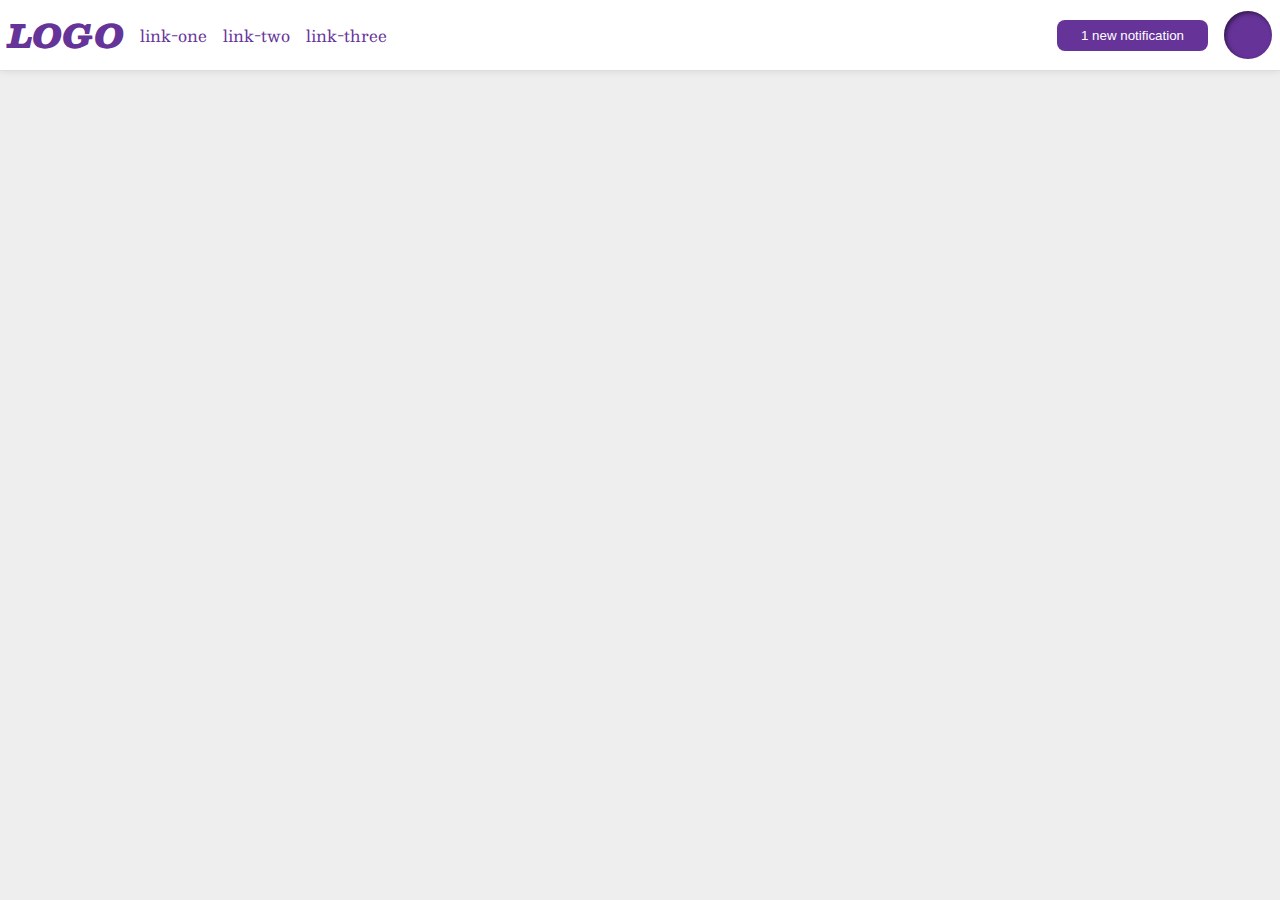
<file: flex/03-flex-header-2/index.html>
<!DOCTYPE html>
<html lang="en">
  <head>
    <meta charset="UTF-8" />
    <meta http-equiv="X-UA-Compatible" content="IE=edge" />
    <meta name="viewport" content="width=device-width, initial-scale=1.0" />
    <title>Flex Header 2</title>
    <link rel="stylesheet" href="style.css" />
  </head>
  <body>
    <div class="header">
      <div class="container-1">
        <div class="logo">LOGO</div>
        <div>
          <ul class="links">
            <li><a href="google.com">link-one</a></li>
            <li><a href="google.com">link-two</a></li>
            <li><a href="google.com">link-three</a></li>
          </ul>
        </div>
      </div>
      <div class="container-2">
        <button class="notifications">1 new notification</button>
        <div class="profile-image"></div>
      </div>
    </div>
  </body>
</html>
</file>
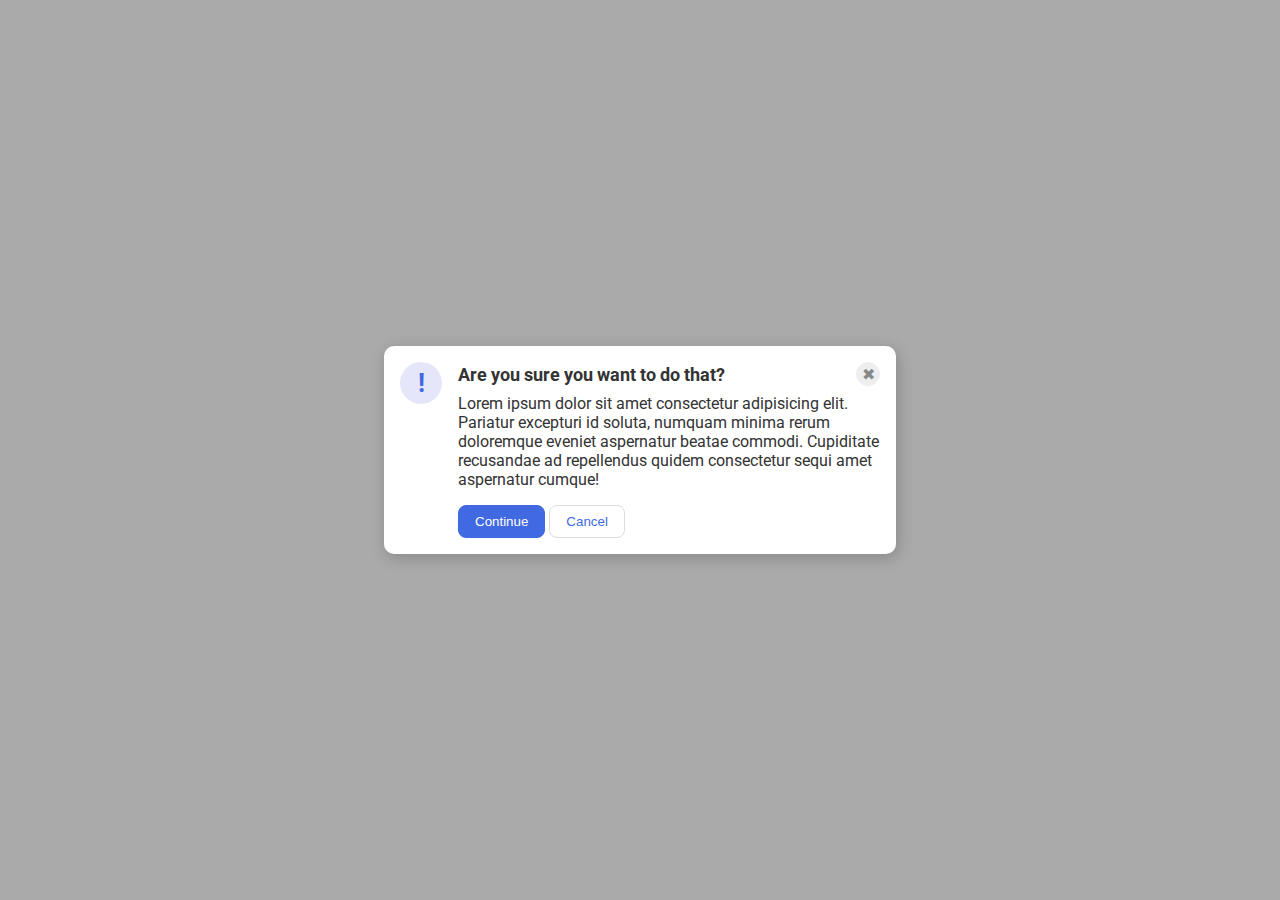
<file: flex/05-flex-modal/index.html>
<!DOCTYPE html>
<html lang="en">
  <head>
    <meta charset="UTF-8" />
    <meta http-equiv="X-UA-Compatible" content="IE=edge" />
    <meta name="viewport" content="width=device-width, initial-scale=1.0" />
    <link rel="stylesheet" href="style.css" />
    <title>Modal</title>
  </head>
  <body>
    <div class="modal">
      <div class="icon">!</div>

      <div class="container">
        <div class="header">
          Are you sure you want to do that?
          <button class="close-button">✖</button>
        </div>

        <div class="text">
          Lorem ipsum dolor sit amet consectetur adipisicing elit. Pariatur
          excepturi id soluta, numquam minima rerum doloremque eveniet
          aspernatur beatae commodi. Cupiditate recusandae ad repellendus quidem
          consectetur sequi amet aspernatur cumque!
        </div>
        <button class="continue">Continue</button>
        <button class="cancel">Cancel</button>
      </div>
    </div>
  </body>
</html>
</file>
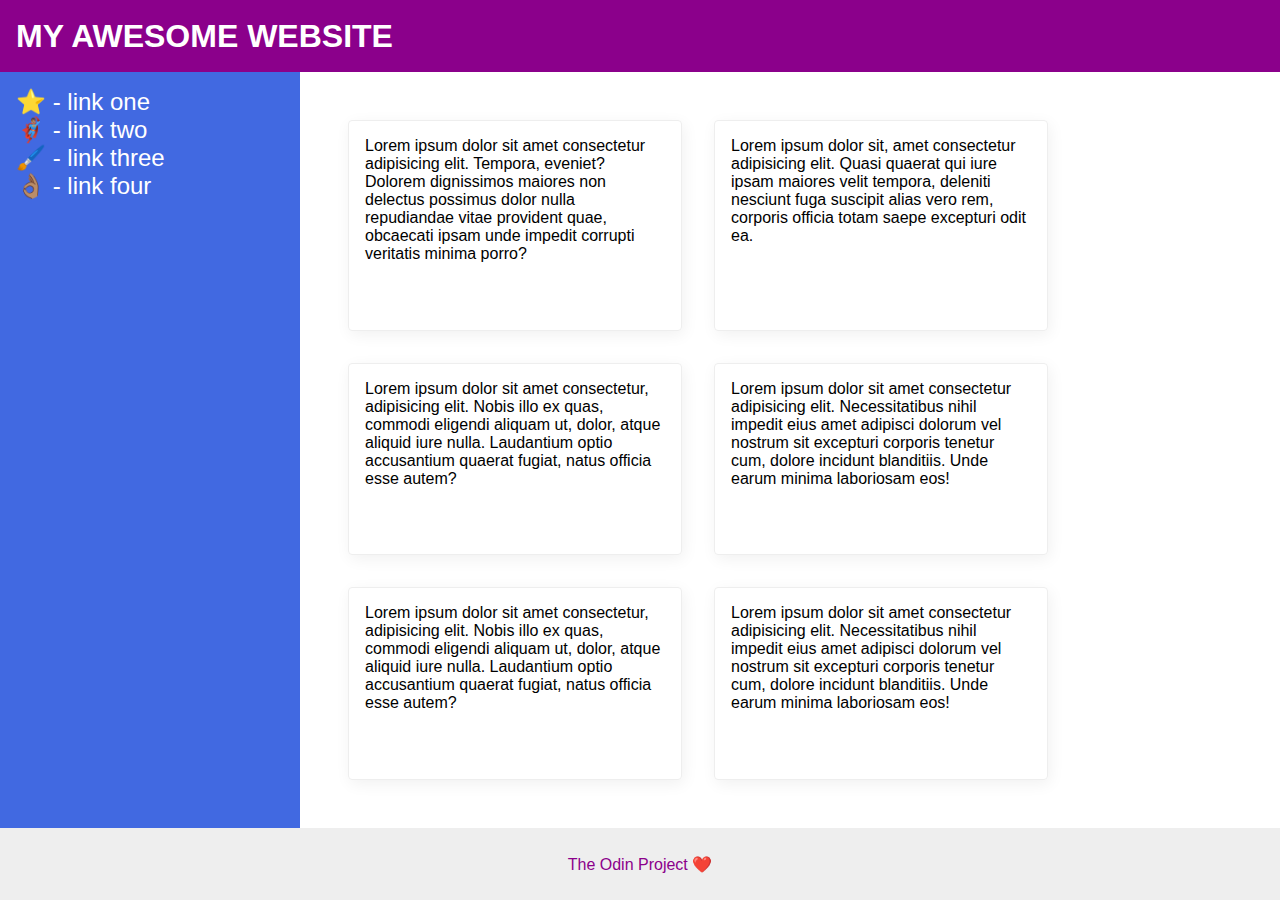
<file: flex/07-flex-layout-2/index.html>
<!DOCTYPE html>
<html lang="en">
  <head>
    <meta charset="UTF-8" />
    <meta http-equiv="X-UA-Compatible" content="IE=edge" />
    <meta name="viewport" content="width=device-width, initial-scale=1.0" />
    <title>The Holy Grail</title>
    <link rel="stylesheet" href="style.css" />
  </head>
  <body>
    <div class="header">MY AWESOME WEBSITE</div>
    <div class="main">
      <div class="sidebar">
        <ul>
          <li><a href="#">⭐ - link one</a></li>
          <li><a href="#">🦸🏽‍♂️ - link two</a></li>
          <li><a href="#">🖌️ - link three</a></li>
          <li><a href="#">👌🏽 - link four</a></li>
        </ul>
      </div>
      <div class="container">
        <div class="card">
          Lorem ipsum dolor sit amet consectetur adipisicing elit. Tempora,
          eveniet? Dolorem dignissimos maiores non delectus possimus dolor nulla
          repudiandae vitae provident quae, obcaecati ipsam unde impedit
          corrupti veritatis minima porro?
        </div>
        <div class="card">
          Lorem ipsum dolor sit, amet consectetur adipisicing elit. Quasi
          quaerat qui iure ipsam maiores velit tempora, deleniti nesciunt fuga
          suscipit alias vero rem, corporis officia totam saepe excepturi odit
          ea.
        </div>
        <div class="card">
          Lorem ipsum dolor sit amet consectetur, adipisicing elit. Nobis illo
          ex quas, commodi eligendi aliquam ut, dolor, atque aliquid iure nulla.
          Laudantium optio accusantium quaerat fugiat, natus officia esse autem?
        </div>
        <div class="card">
          Lorem ipsum dolor sit amet consectetur adipisicing elit.
          Necessitatibus nihil impedit eius amet adipisci dolorum vel nostrum
          sit excepturi corporis tenetur cum, dolore incidunt blanditiis. Unde
          earum minima laboriosam eos!
        </div>
        <div class="card">
          Lorem ipsum dolor sit amet consectetur, adipisicing elit. Nobis illo
          ex quas, commodi eligendi aliquam ut, dolor, atque aliquid iure nulla.
          Laudantium optio accusantium quaerat fugiat, natus officia esse autem?
        </div>
        <div class="card">
          Lorem ipsum dolor sit amet consectetur adipisicing elit.
          Necessitatibus nihil impedit eius amet adipisci dolorum vel nostrum
          sit excepturi corporis tenetur cum, dolore incidunt blanditiis. Unde
          earum minima laboriosam eos!
        </div>
      </div>
    </div>
    <div class="footer">The Odin Project ❤️</div>
  </body>
</html>
</file>
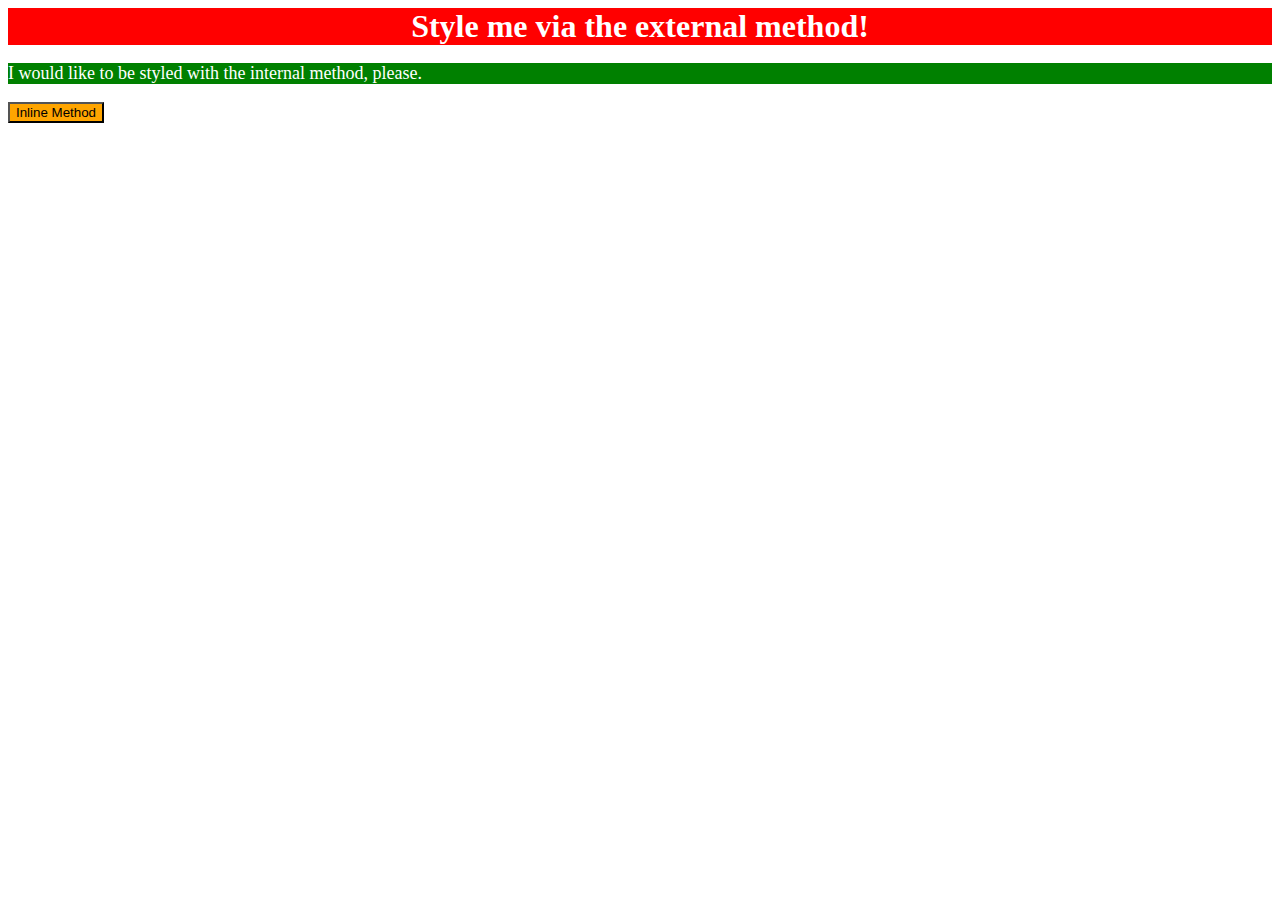
<file: foundations/01-css-methods/index.html>
<!DOCTYPE html>
<html lang="en">
  <head>
    <link rel="stylesheet" href="styles.css" />
    <meta charset="UTF-8" />
    <meta http-equiv="X-UA-Compatible" content="IE=edge" />
    <meta name="viewport" content="width=device-width, initial-scale=1.0" />
    <title>Methods for Adding CSS</title>
  </head>
  <style>
    p {
      background-color: green;
      font-size: 18px;
      color: white;
    }
  </style>
  <body>
    <div>Style me via the external method!</div>
    <p>I would like to be styled with the internal method, please.</p>
    <button style="background-color: orange; font: size 18px">
      Inline Method
    </button>
  </body>
</html>
</file>
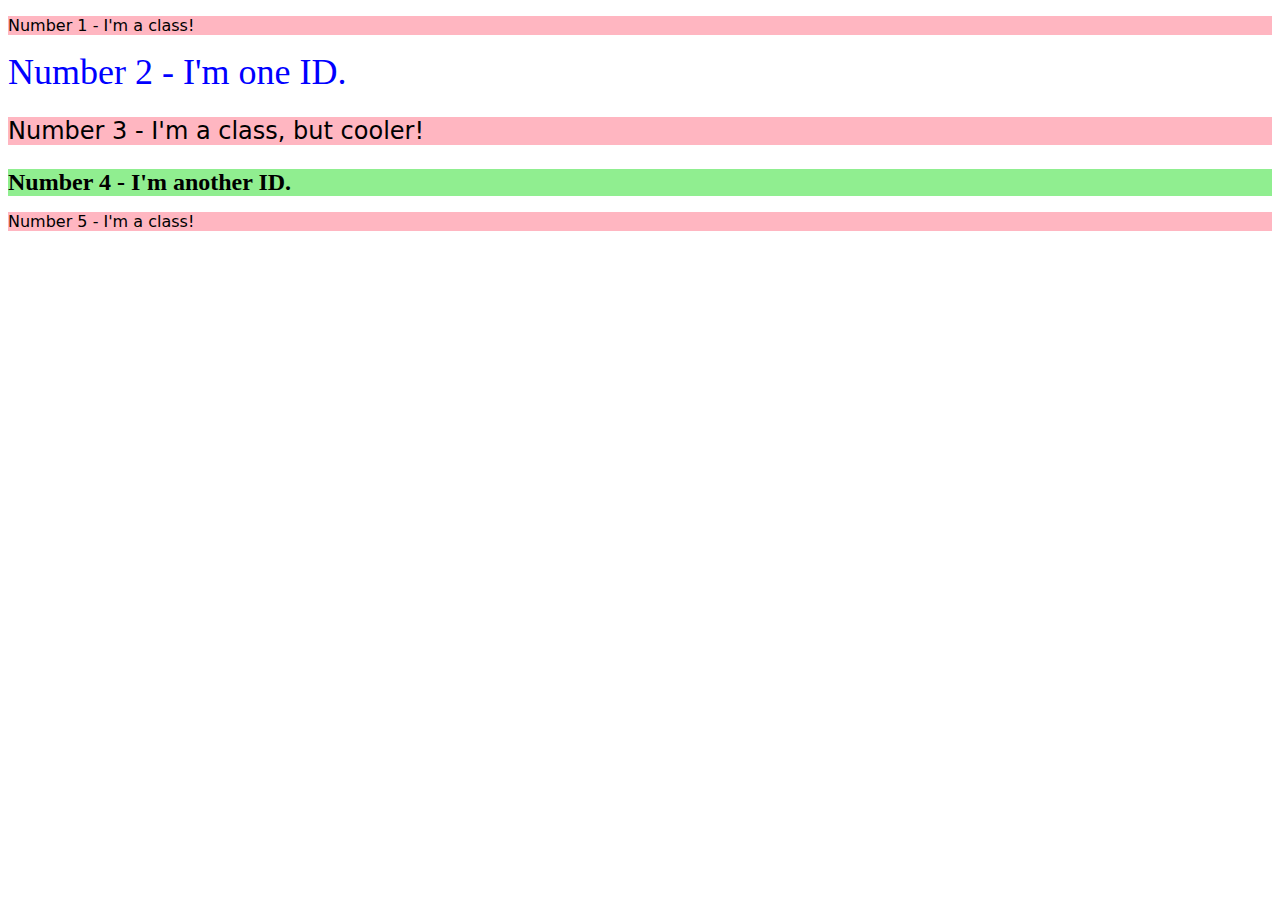
<file: foundations/02-class-id-selectors/index.html>
<!DOCTYPE html>
<html lang="en">
  <head>
    <meta charset="UTF-8" />
    <meta http-equiv="X-UA-Compatible" content="IE=edge" />
    <meta name="viewport" content="width=device-width, initial-scale=1.0" />
    <title>Class and ID Selectors</title>
    <link rel="stylesheet" href="style.css" />
  </head>
  <body>
    <p class="odd">Number 1 - I'm a class!</p>
    <div id="no-2">Number 2 - I'm one ID.</div>
    <p class="odd third">Number 3 - I'm a class, but cooler!</p>
    <div id="no-4">Number 4 - I'm another ID.</div>
    <p class="odd">Number 5 - I'm a class!</p>
  </body>
</html>
</file>
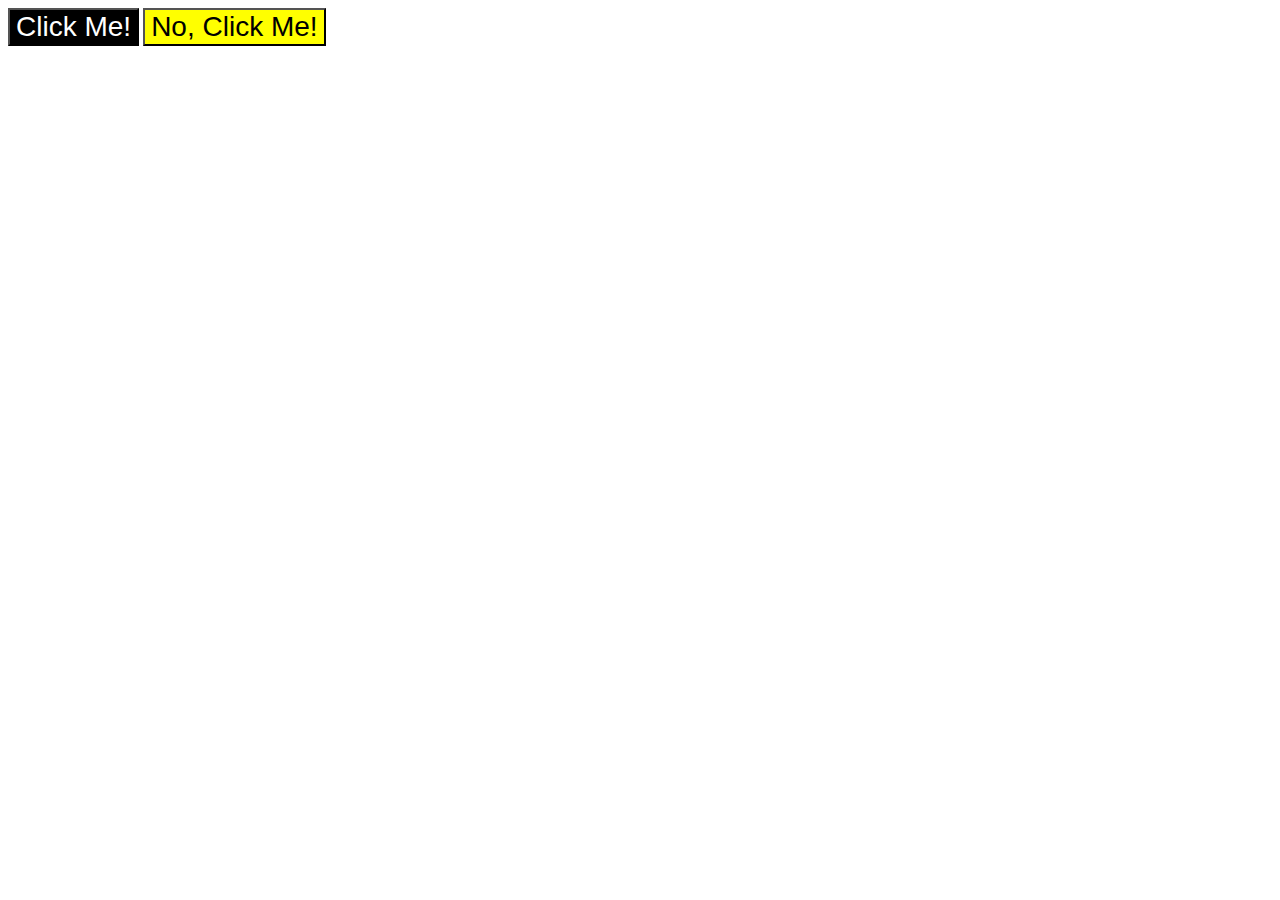
<file: foundations/03-grouping-selectors/index.html>
<!DOCTYPE html>
<html lang="en">
  <head>
    <meta charset="UTF-8" />
    <meta http-equiv="X-UA-Compatible" content="IE=edge" />
    <meta name="viewport" content="width=device-width, initial-scale=1.0" />
    <title>Grouping Selectors</title>
    <link rel="stylesheet" href="style.css" />
  </head>
  <body>
    <button class="blck">Click Me!</button>
    <button class="yel">No, Click Me!</button>
  </body>
</html>
</file>
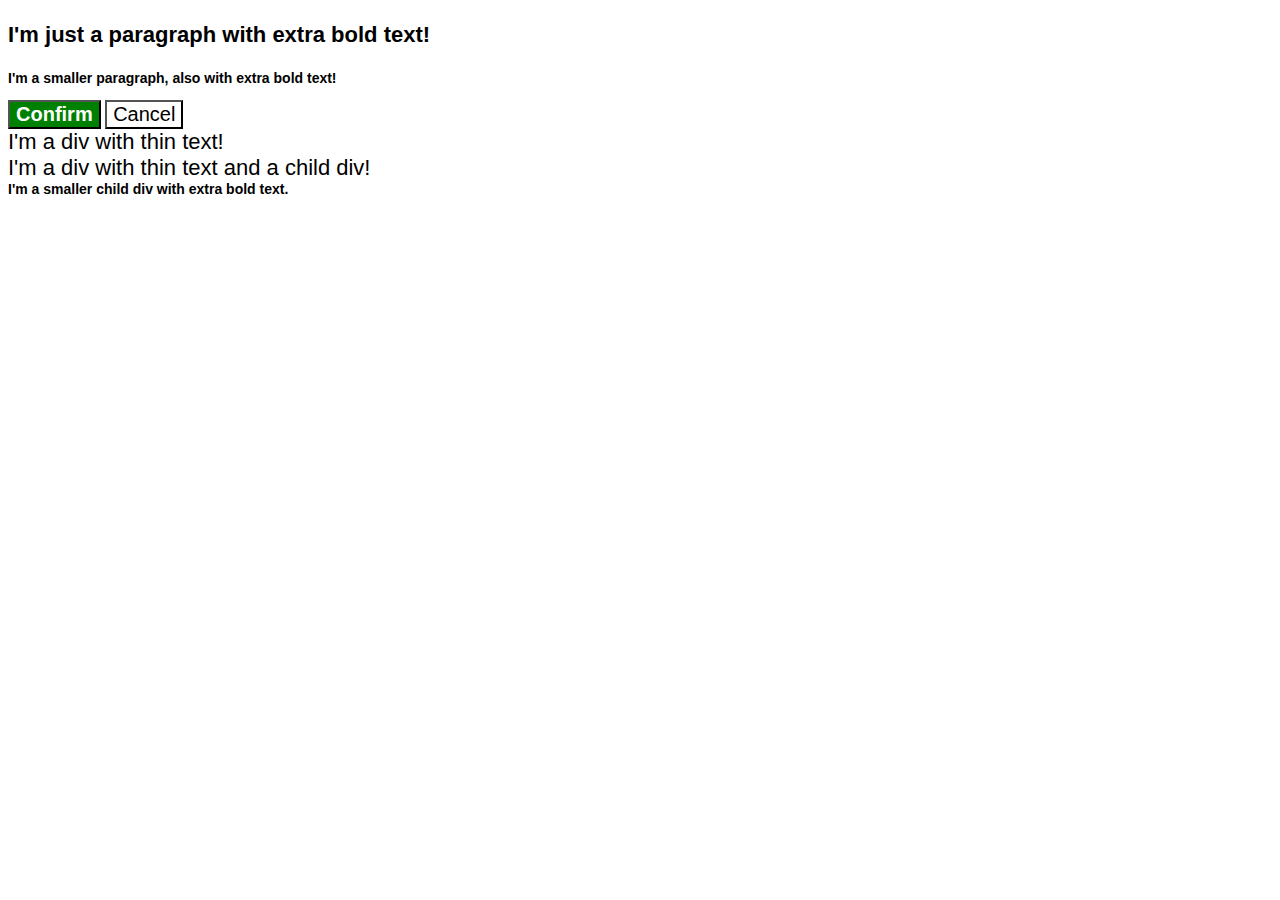
<file: foundations/06-cascade-fix/index.html>
<!DOCTYPE html>
<html lang="en">
  <head>
    <meta charset="UTF-8" />
    <meta http-equiv="X-UA-Compatible" content="IE=edge" />
    <meta name="viewport" content="width=device-width, initial-scale=1.0" />
    <title>Fix the Cascade</title>
    <link rel="stylesheet" href="style.css" />
  </head>
  <body>
    <p class="para">I'm just a paragraph with extra bold text!</p>
    <p class="para small-para">
      I'm a smaller paragraph, also with extra bold text!
    </p>

    <button id="confirm-button" class="button confirm">Confirm</button>
    <button id="cancel-button" class="button cancel">Cancel</button>

    <div class="text">I'm a div with thin text!</div>
    <div class="text">
      I'm a div with thin text and a child div!
      <div class="text child">
        I'm a smaller child div with extra bold text.
      </div>
    </div>
  </body>
</html>
</file>
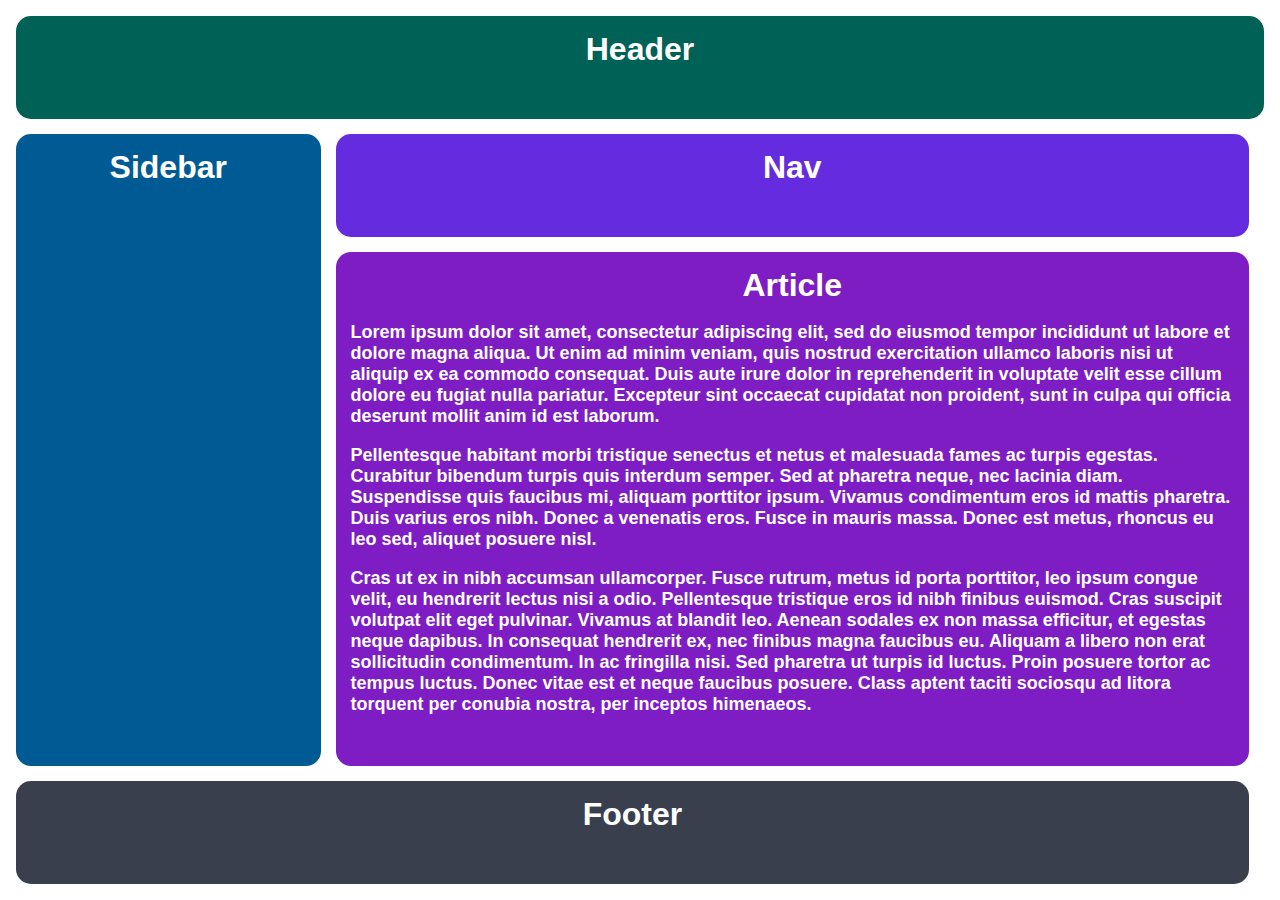
<file: grid/01-grid-layout-1/index.html>
<!DOCTYPE html>
<html lang="en">
  <head>
    <meta charset="UTF-8" />
    <meta http-equiv="X-UA-Compatible" content="IE=edge" />
    <meta name="viewport" content="width=device-width, initial-scale=1.0" />
    <title>The Holy Grail</title>
    <link rel="stylesheet" href="style.css" />
  </head>
  <body>
    <div class="container">
      <div class="header">Header</div>
      <div class="sidebar">Sidebar</div>
      <div class="nav">Nav</div>
      <div class="article">
        Article
        <p>
          Lorem ipsum dolor sit amet, consectetur adipiscing elit, sed do
          eiusmod tempor incididunt ut labore et dolore magna aliqua. Ut enim ad
          minim veniam, quis nostrud exercitation ullamco laboris nisi ut
          aliquip ex ea commodo consequat. Duis aute irure dolor in
          reprehenderit in voluptate velit esse cillum dolore eu fugiat nulla
          pariatur. Excepteur sint occaecat cupidatat non proident, sunt in
          culpa qui officia deserunt mollit anim id est laborum.
        </p>
        <p>
          Pellentesque habitant morbi tristique senectus et netus et malesuada
          fames ac turpis egestas. Curabitur bibendum turpis quis interdum
          semper. Sed at pharetra neque, nec lacinia diam. Suspendisse quis
          faucibus mi, aliquam porttitor ipsum. Vivamus condimentum eros id
          mattis pharetra. Duis varius eros nibh. Donec a venenatis eros. Fusce
          in mauris massa. Donec est metus, rhoncus eu leo sed, aliquet posuere
          nisl.
        </p>
        <p>
          Cras ut ex in nibh accumsan ullamcorper. Fusce rutrum, metus id porta
          porttitor, leo ipsum congue velit, eu hendrerit lectus nisi a odio.
          Pellentesque tristique eros id nibh finibus euismod. Cras suscipit
          volutpat elit eget pulvinar. Vivamus at blandit leo. Aenean sodales ex
          non massa efficitur, et egestas neque dapibus. In consequat hendrerit
          ex, nec finibus magna faucibus eu. Aliquam a libero non erat
          sollicitudin condimentum. In ac fringilla nisi. Sed pharetra ut turpis
          id luctus. Proin posuere tortor ac tempus luctus. Donec vitae est et
          neque faucibus posuere. Class aptent taciti sociosqu ad litora
          torquent per conubia nostra, per inceptos himenaeos.
        </p>
      </div>
      <div class="footer">Footer</div>
    </div>
  </body>
</html>
</file>
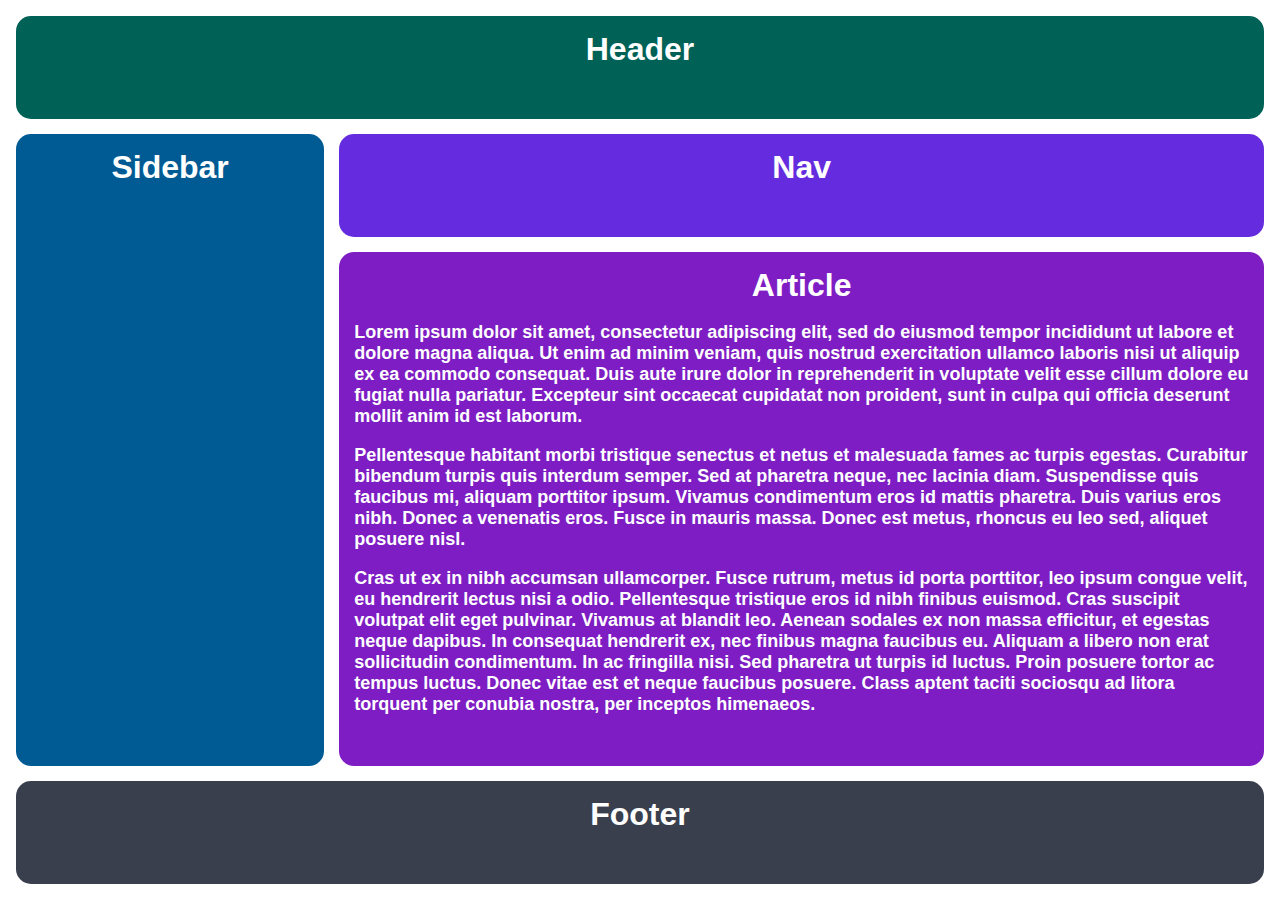
<file: grid/02-grid-layout-2/index.html>
<!DOCTYPE html>
<html lang="en">
  <head>
    <meta charset="UTF-8" />
    <meta http-equiv="X-UA-Compatible" content="IE=edge" />
    <meta name="viewport" content="width=device-width, initial-scale=1.0" />
    <title>Responsive Holy Grail</title>
    <link rel="stylesheet" href="style.css" />
  </head>
  <body>
    <div class="container">
      <div class="header">Header</div>
      <div class="sidebar">Sidebar</div>
      <div class="nav">Nav</div>
      <div class="article">
        Article
        <p>
          Lorem ipsum dolor sit amet, consectetur adipiscing elit, sed do
          eiusmod tempor incididunt ut labore et dolore magna aliqua. Ut enim ad
          minim veniam, quis nostrud exercitation ullamco laboris nisi ut
          aliquip ex ea commodo consequat. Duis aute irure dolor in
          reprehenderit in voluptate velit esse cillum dolore eu fugiat nulla
          pariatur. Excepteur sint occaecat cupidatat non proident, sunt in
          culpa qui officia deserunt mollit anim id est laborum.
        </p>
        <p>
          Pellentesque habitant morbi tristique senectus et netus et malesuada
          fames ac turpis egestas. Curabitur bibendum turpis quis interdum
          semper. Sed at pharetra neque, nec lacinia diam. Suspendisse quis
          faucibus mi, aliquam porttitor ipsum. Vivamus condimentum eros id
          mattis pharetra. Duis varius eros nibh. Donec a venenatis eros. Fusce
          in mauris massa. Donec est metus, rhoncus eu leo sed, aliquet posuere
          nisl.
        </p>
        <p>
          Cras ut ex in nibh accumsan ullamcorper. Fusce rutrum, metus id porta
          porttitor, leo ipsum congue velit, eu hendrerit lectus nisi a odio.
          Pellentesque tristique eros id nibh finibus euismod. Cras suscipit
          volutpat elit eget pulvinar. Vivamus at blandit leo. Aenean sodales ex
          non massa efficitur, et egestas neque dapibus. In consequat hendrerit
          ex, nec finibus magna faucibus eu. Aliquam a libero non erat
          sollicitudin condimentum. In ac fringilla nisi. Sed pharetra ut turpis
          id luctus. Proin posuere tortor ac tempus luctus. Donec vitae est et
          neque faucibus posuere. Class aptent taciti sociosqu ad litora
          torquent per conubia nostra, per inceptos himenaeos.
        </p>
      </div>
      <div class="footer">Footer</div>
    </div>
  </body>
</html>
</file>
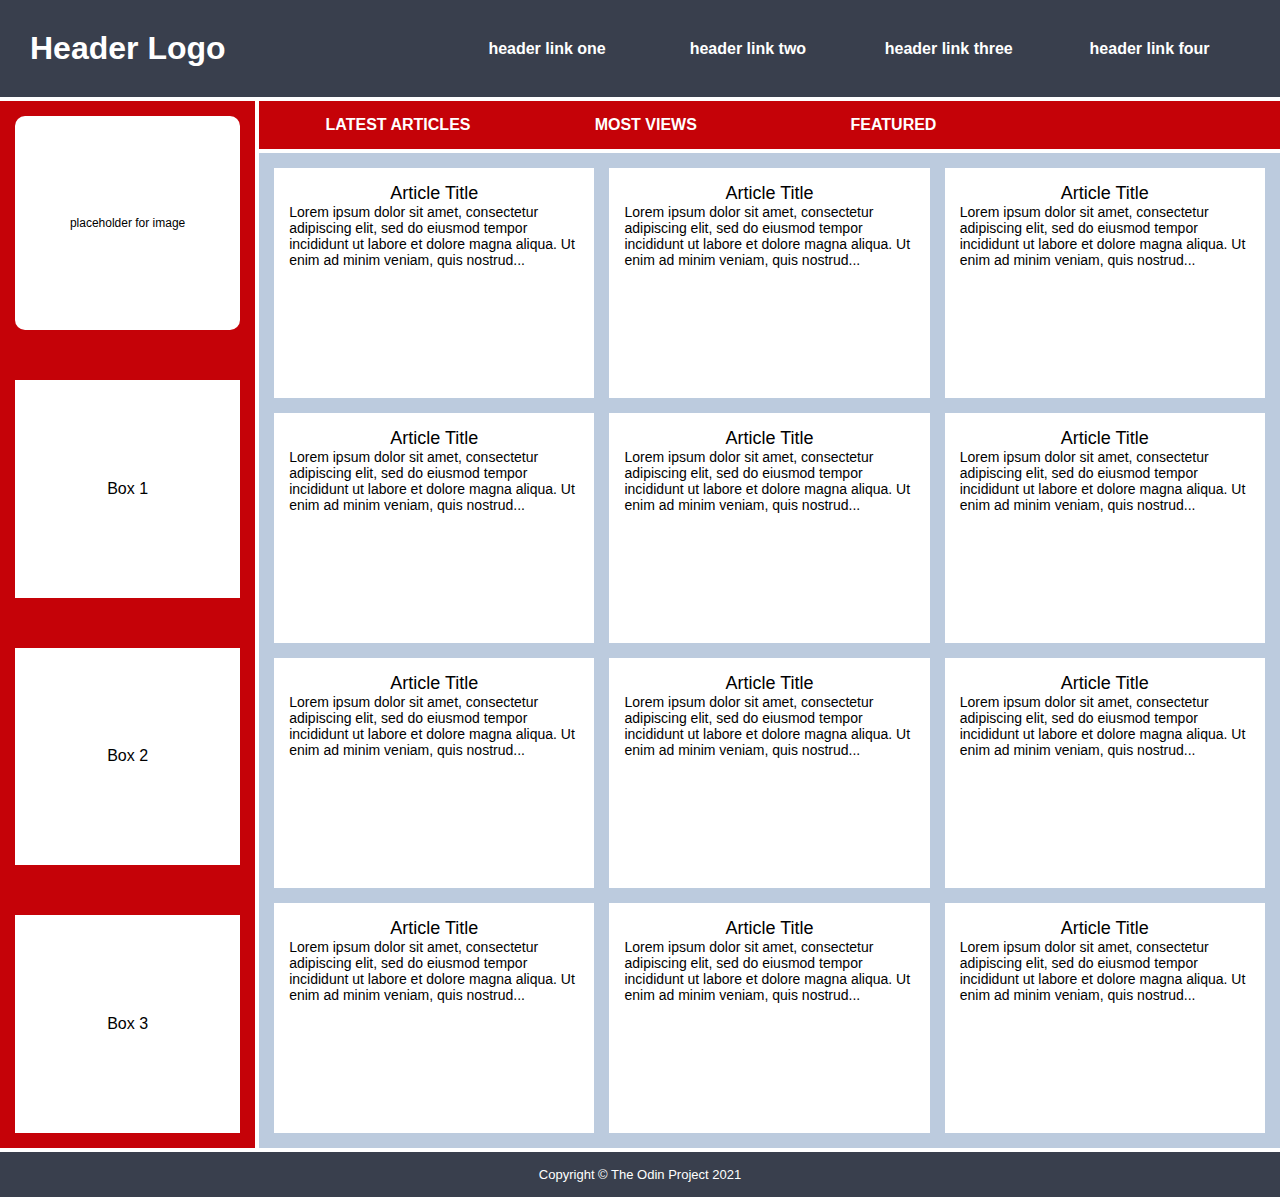
<file: grid/03-grid-layout-3/index.html>
<!DOCTYPE html>
<html lang="en">
  <head>
    <meta charset="UTF-8" />
    <meta http-equiv="X-UA-Compatible" content="IE=edge" />
    <meta name="viewport" content="width=device-width, initial-scale=1.0" />
    <title>Holy Grail Mockup</title>
    <link rel="stylesheet" href="style.css" />
  </head>
  <body>
    <div class="container">
      <div class="header">
        <div class="logo">Header Logo</div>
        <div class="menu">
          <ul>
            <li>header link one</li>
            <li>header link two</li>
            <li>header link three</li>
            <li>header link four</li>
          </ul>
        </div>
      </div>

      <div class="sidebar">
        <div class="photo">
          <p>placeholder for image</p>
        </div>
        <div class="side-content">Box 1</div>
        <div class="side-content">Box 2</div>
        <div class="side-content">Box 3</div>
      </div>

      <div class="nav">
        <ul>
          <li>Latest Articles</li>
          <li>Most Views</li>
          <li>Featured</li>
        </ul>
      </div>

      <div class="article">
        <div class="card">
          <p class="title">Article Title</p>
          <p>
            Lorem ipsum dolor sit amet, consectetur adipiscing elit, sed do
            eiusmod tempor incididunt ut labore et dolore magna aliqua. Ut enim
            ad minim veniam, quis nostrud...
          </p>
        </div>
        <div class="card">
          <p class="title">Article Title</p>
          <p>
            Lorem ipsum dolor sit amet, consectetur adipiscing elit, sed do
            eiusmod tempor incididunt ut labore et dolore magna aliqua. Ut enim
            ad minim veniam, quis nostrud...
          </p>
        </div>
        <div class="card">
          <p class="title">Article Title</p>
          <p>
            Lorem ipsum dolor sit amet, consectetur adipiscing elit, sed do
            eiusmod tempor incididunt ut labore et dolore magna aliqua. Ut enim
            ad minim veniam, quis nostrud...
          </p>
        </div>
        <div class="card">
          <p class="title">Article Title</p>
          <p>
            Lorem ipsum dolor sit amet, consectetur adipiscing elit, sed do
            eiusmod tempor incididunt ut labore et dolore magna aliqua. Ut enim
            ad minim veniam, quis nostrud...
          </p>
        </div>
        <div class="card">
          <p class="title">Article Title</p>
          <p>
            Lorem ipsum dolor sit amet, consectetur adipiscing elit, sed do
            eiusmod tempor incididunt ut labore et dolore magna aliqua. Ut enim
            ad minim veniam, quis nostrud...
          </p>
        </div>
        <div class="card">
          <p class="title">Article Title</p>
          <p>
            Lorem ipsum dolor sit amet, consectetur adipiscing elit, sed do
            eiusmod tempor incididunt ut labore et dolore magna aliqua. Ut enim
            ad minim veniam, quis nostrud...
          </p>
        </div>
        <div class="card">
          <p class="title">Article Title</p>
          <p>
            Lorem ipsum dolor sit amet, consectetur adipiscing elit, sed do
            eiusmod tempor incididunt ut labore et dolore magna aliqua. Ut enim
            ad minim veniam, quis nostrud...
          </p>
        </div>
        <div class="card">
          <p class="title">Article Title</p>
          <p>
            Lorem ipsum dolor sit amet, consectetur adipiscing elit, sed do
            eiusmod tempor incididunt ut labore et dolore magna aliqua. Ut enim
            ad minim veniam, quis nostrud...
          </p>
        </div>
        <div class="card">
          <p class="title">Article Title</p>
          <p>
            Lorem ipsum dolor sit amet, consectetur adipiscing elit, sed do
            eiusmod tempor incididunt ut labore et dolore magna aliqua. Ut enim
            ad minim veniam, quis nostrud...
          </p>
        </div>
        <div class="card">
          <p class="title">Article Title</p>
          <p>
            Lorem ipsum dolor sit amet, consectetur adipiscing elit, sed do
            eiusmod tempor incididunt ut labore et dolore magna aliqua. Ut enim
            ad minim veniam, quis nostrud...
          </p>
        </div>
        <div class="card">
          <p class="title">Article Title</p>
          <p>
            Lorem ipsum dolor sit amet, consectetur adipiscing elit, sed do
            eiusmod tempor incididunt ut labore et dolore magna aliqua. Ut enim
            ad minim veniam, quis nostrud...
          </p>
        </div>
        <div class="card">
          <p class="title">Article Title</p>
          <p>
            Lorem ipsum dolor sit amet, consectetur adipiscing elit, sed do
            eiusmod tempor incididunt ut labore et dolore magna aliqua. Ut enim
            ad minim veniam, quis nostrud...
          </p>
        </div>
      </div>

      <div class="footer">
        <p>Copyright © The Odin Project 2021</p>
      </div>
    </div>
  </body>
</html>
</file>
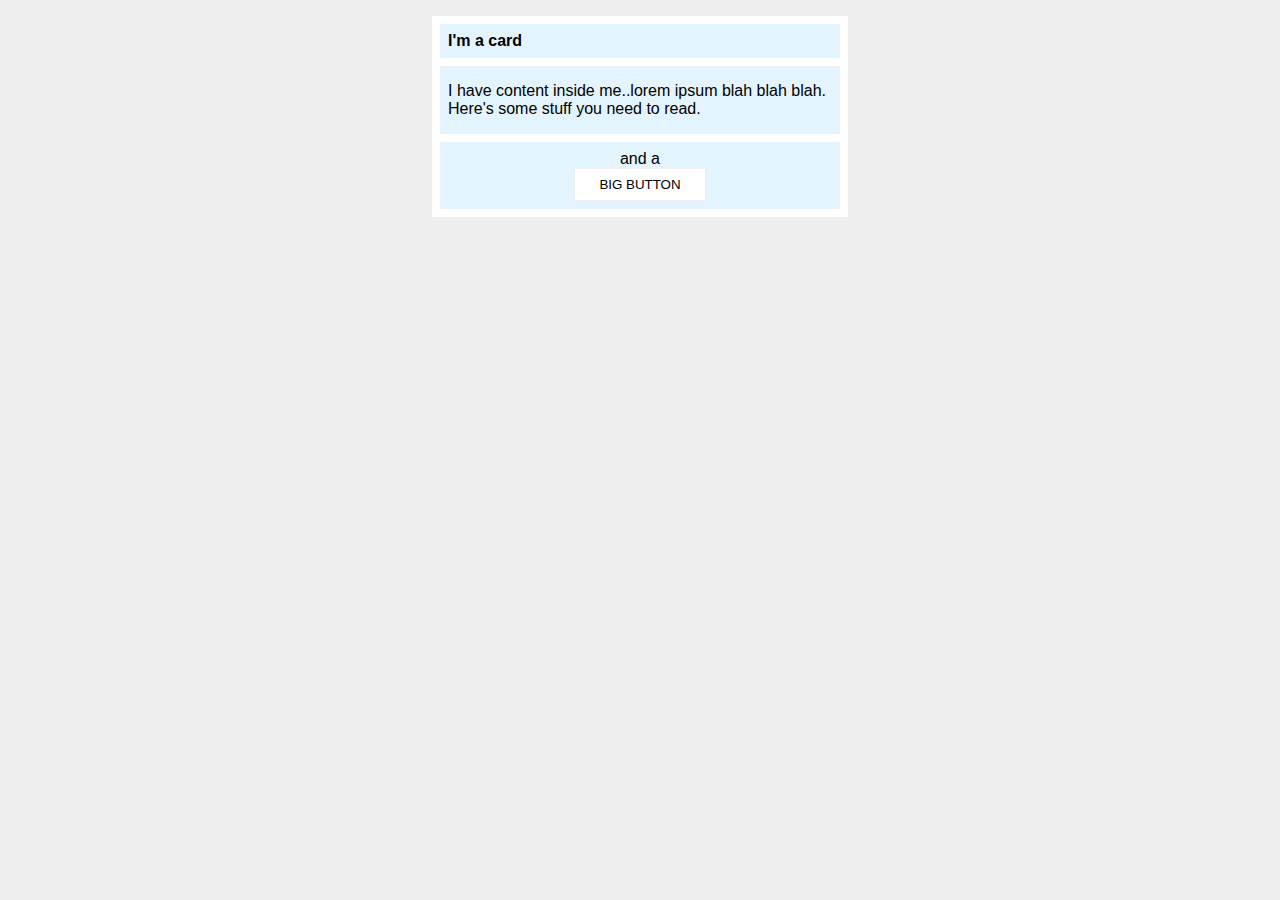
<file: margin-and-padding/02-margin-and-padding-2/index.html>
<!DOCTYPE html>
<html lang="en">
  <head>
    <meta charset="UTF-8" />
    <meta http-equiv="X-UA-Compatible" content="IE=edge" />
    <meta name="viewport" content="width=device-width, initial-scale=1.0" />
    <title>Margin and Padding exercise 2</title>
    <link rel="stylesheet" href="style.css" />
  </head>
  <body>
    <div class="card">
      <h1 class="title">I'm a card</h1>
      <div class="content">
        I have content inside me..lorem ipsum blah blah blah. Here's some stuff
        you need to read.
      </div>
      <div class="button-container">and a <button>BIG BUTTON</button></div>
    </div>
  </body>
</html>
</file>
<file: flex/03-flex-header-2/style.css>
/* this is some magical font-importing.  
you'll learn about it later. */
@import url("https://fonts.googleapis.com/css2?family=Besley:ital,wght@0,400;1,900&display=swap");

body {
  margin: 0;
  background: #eee;
  font-family: Besley, serif;
}

.header {
  background: white;
  border-bottom: 1px solid #ddd;
  box-shadow: 0 0 8px rgba(0, 0, 0, 0.1);
}

.profile-image {
  background: rebeccapurple;
  box-shadow: inset 2px 2px 4px rgba(0, 0, 0, 0.5);
  border-radius: 50%;
  width: 48px;
  height: 48px;
}

.logo {
  color: rebeccapurple;
  font-size: 32px;
  font-weight: 900;
  font-style: italic;
}

button {
  border: none;
  border-radius: 8px;
  background: rebeccapurple;
  color: white;
  padding: 8px 24px;
}

a {
  /* this removes the line under our links */
  text-decoration: none;
  color: rebeccapurple;
}

/* solution */

ul {
  list-style-type: none;
  display: flex;
  margin: 0;
  padding: 0;
  gap: 16px;
}

.header {
  display: flex;
  justify-content: space-between;
  align-items: center;
  padding: 8px;
}

.container-1,
.container-2 {
  display: flex;
  align-items: center;
  gap: 16px;
}
</file>
<file: flex/05-flex-modal/style.css>
@import url("https://fonts.googleapis.com/css2?family=Roboto:wght@400;700&display=swap");

html,
body {
  height: 100%;
}

body {
  font-family: Roboto, sans-serif;
  margin: 0;
  background: #aaa;
  color: #333;
  /* I'll give you this one for free lol */
  display: flex;
  align-items: center;
  justify-content: center;
}

.modal {
  background: white;
  width: 480px;
  border-radius: 10px;
  box-shadow: 2px 4px 16px rgba(0, 0, 0, 0.2);
}

.icon {
  color: royalblue;
  font-size: 26px;
  font-weight: 700;
  background: lavender;
  width: 42px;
  height: 42px;
  border-radius: 50%;
  display: flex;
  align-items: center;
  justify-content: center;
}

.close-button {
  background: #eee;
  border-radius: 50%;
  color: #888;
  font-weight: 400;
  font-size: 16px;
  height: 24px;
  width: 24px;
  display: flex;
  align-items: center;
  justify-content: center;
  border: 1px solid #eee;
  padding: 0;
}

button {
  cursor: pointer;
  padding: 8px 16px;
  border-radius: 8px;
}

button.continue {
  background: royalblue;
  border: 1px solid royalblue;
  color: white;
}

button.cancel {
  background: white;
  border: 1px solid #ddd;
  color: royalblue;
}

/* sol */

.modal {
  display: flex;
  gap: 16px;
  padding: 16px;
}

.icon {
  flex-shrink: 0;
}

.text {
  margin-bottom: 16px;
}
.header {
  display: flex;
  justify-content: space-between;
  align-items: center;
  font-size: 18px;
  font-weight: 700;
  margin-bottom: 8px;
}
</file>
<file: flex/07-flex-layout-2/style.css>
body {
  font-family: -apple-system, BlinkMacSystemFont, "Segoe UI", Roboto, Oxygen,
    Ubuntu, Cantarell, "Open Sans", "Helvetica Neue", sans-serif;
  margin: 0;
  min-height: 100vh;
}

.header {
  height: 72px;
  background: darkmagenta;
  color: white;
}

.footer {
  height: 72px;
  background: #eee;
  color: darkmagenta;
}

.sidebar {
  width: 300px;
  background: royalblue;
  box-sizing: border-box;
}

.card {
  border: 1px solid #eee;
  box-shadow: 2px 4px 16px rgba(0, 0, 0, 0.06);
  border-radius: 4px;
}

/* sol */

body {
  display: flex;
  flex-direction: column;
}

.header {
  display: flex;
  justify-content: flex-start;
  align-items: center;
  padding-left: 16px;
  font-size: 32px;
  font-weight: 900;
}

.main {
  display: flex;
  flex: 1;
}

.footer {
  display: flex;
  justify-content: center;
  align-items: center;
}

.sidebar {
  min-width: 300px;
  padding: 16px;
}

a {
  font-size: 24px;
  color: white;
  text-decoration: none;
}

ul {
  list-style-type: none;
  margin: 0;
  padding: 0;
}

.container {
  display: flex;
  flex-wrap: wrap;
  padding: 32px;
}

.card {
  padding: 16px;
  margin: 16px;
  width: 300px;
}
</file>
<file: foundations/01-css-methods/styles.css>
div {
  background-color: red;
  color: white;
  font-size: 32px;
  text-align: center;
  font-weight: bold;
}
</file>
<file: foundations/02-class-id-selectors/style.css>
.odd {
  background-color: lightpink;
  font-family: Verdana, DejaVu Sans, sans-serif;
}

.third {
  font-size: 24px;
}

#no-2 {
  font-size: 36px;
  color: blue;
}

#no-4 {
  font-size: 24px;
  background-color: lightgreen;
  font-weight: bold;
}
</file>
<file: foundations/03-grouping-selectors/style.css>
.blck,
.yel {
  font-size: 28px;
  font-family: Helvetica, Times New Roman, sans-serif;
}

.blck {
  background-color: black;
  color: white;
}

.yel {
  background-color: yellow;
}
</file>
<file: foundations/06-cascade-fix/style.css>
body {
  font-family: Arial, Helvetica, sans-serif;
}

.para,
.small-para {
  color: hsl(0, 0%, 0%);
  font-weight: 800;
}

.para.small-para {
  font-size: 14px;
  font-weight: 800;
}

.para {
  font-size: 22px;
}

#confirm-button.confirm {
  background: green;
  color: white;
  font-weight: bold;
}

.button {
  background-color: rgb(255, 255, 255);
  color: rgb(0, 0, 0);
  font-size: 20px;
}

.text.child {
  color: rgb(0, 0, 0);
  font-weight: 800;
  font-size: 14px;
}

div.text {
  color: rgb(0, 0, 0);
  font-size: 22px;
  font-weight: 100;
}
</file>
<file: grid/01-grid-layout-1/style.css>
body,
html {
  height: 100%;
  margin: 0;
}

.container {
  text-align: center;
  height: 100%;
  padding: 16px;
  box-sizing: border-box;
  display: grid;
  grid-template-columns: 1fr 3fr;
  grid-template-rows: 1fr 1fr 5fr 1fr;
  gap: 15px;
}

.container div {
  padding: 15px;
  font-size: 32px;
  font-family: Helvetica;
  font-weight: bold;
  color: white;
  border-radius: 15px;
}

.header {
  background-color: #006157;
  grid-column-start: 1;
  grid-column-end: 4;
}

.sidebar {
  background-color: #005b94;
  grid-row-start: 2;
  grid-row-end: 4;
  grid-column-start: 1;
  grid-column-end: 1;
}

.nav {
  background-color: #642cde;
  grid-column-start: 2;
  grid-column-end: 2;
  grid-row-start: 2;
  grid-row-end: 2;
}

.article {
  background-color: #7e1dc3;
  grid-row-start: 3;
  grid-row-end: 3;
  grid-column-start: 2;
  grid-column-end: 2;
}

.footer {
  background-color: #393f4d;
  grid-row-start: 4;
  grid-row-end: 4;
  grid-column-start: 1;
  grid-column-end: 3;
}

.article p {
  font-size: 18px;
  font-family: sans-serif;
  color: white;
  text-align: left;
}
</file>
<file: grid/02-grid-layout-2/style.css>
body,
html {
  height: 100%;
  margin: 0;
}

.container {
  text-align: center;
  height: 100%;
  padding: 16px;
  box-sizing: border-box;
  display: grid;
  gap: 15px;
  grid-template-columns: 1fr 3fr;
  grid-template-rows: 1fr 1fr 5fr 1fr;
}

.container div {
  padding: 15px;
  font-size: 32px;
  font-family: Helvetica;
  font-weight: bold;
  color: white;
  border-radius: 15px;
}

.header {
  background-color: #006157;
  grid-column: 1 / 3;
}

.sidebar {
  background-color: #005b94;
  grid-row: 2 / 4;
}

.nav {
  background-color: #642cde;
}

.article {
  background-color: #7e1dc3;
}

.article p {
  font-size: 18px;
  font-family: sans-serif;
  color: white;
  text-align: left;
}

.footer {
  background-color: #393f4d;
  grid-column: 1 / 3;
}
</file>
<file: grid/03-grid-layout-3/style.css>
* {
  margin: 0;
  padding: 0;
}

.container {
  text-align: center;
}

.container div {
  padding: 15px;
  font-size: 32px;
  font-family: Helvetica;
  font-weight: bold;
  color: white;
}

.header {
  background-color: #393f4d;
}

.menu ul,
.menu li {
  font-size: 16px;
}

.sidebar {
  background-color: #c50208;
}

.sidebar .photo {
  background-color: white;
  color: black;
  font-size: 12px;
  font-weight: normal;
  border-radius: 10px;
}

.sidebar .side-content {
  background-color: white;
  color: black;
  font-size: 16px;
  font-weight: normal;
}

.nav {
  background-color: #c50208;
}

.nav ul li {
  font-size: 16px;
  text-transform: uppercase;
}

.article {
  background-color: #bccbde;
}

.article p {
  font-size: 18px;
  font-family: sans-serif;
  color: white;
  text-align: left;
}

.article .card {
  background-color: #ffffff;
  color: black;
  text-align: center;
}

.card p {
  color: black;
  font-weight: normal;
  font-size: 14px;
}

.card .title {
  font-size: 18px;
  text-align: center;
}

.footer {
  background-color: #393f4d;
}

.footer p {
  font-size: 13px;
  font-weight: normal;
}
/* my solution */
.container {
  display: grid;
  gap: 4px;
  grid-template-columns: 1fr 4fr;
}

.header {
  display: grid;
  grid-template-columns: 1fr 2fr;
  grid-column-start: 1;
  grid-column-end: 3;
}

.logo {
  justify-self: start;
}

.menu {
  align-self: center;
}

ul {
  display: grid;
  grid-template-columns: 1fr 1fr 1fr 1fr;
  list-style-type: none;
  grid-column-start: 1;
  grid-column-end: 5;
}

.sidebar {
  grid-row: 2 / 4;
  display: grid;
  gap: 50px;
}

.side-content,
.photo {
  display: grid;
  align-content: center;
}

.article {
  display: grid;
  gap: 15px;
  grid-template-columns: repeat(auto-fit, minmax(250px, 1fr));
}

.card {
  height: 200px;
}

.footer {
  grid-column: 1/3;
}
</file>
<file: margin-and-padding/02-margin-and-padding-2/style.css>
body {
  background: #eee;
  font-family: sans-serif;
}

.card {
  width: 400px;
  background: #fff;
  margin: 16px auto;
  padding: 8px;
}

.title {
  background: #e3f4ff;
  padding: 8px;
  margin-top: 0;
  margin-bottom: 8px;
  font-size: 16px;
}

.content {
  background: #e3f4ff;
  padding: 16px 8px;
  margin-bottom: 8px;
}

.button-container {
  background: #e3f4ff;
  padding: 8px;
  text-align: center;
}

button {
  background: white;
  border: 1px solid #eee;
  display: block;
  padding: 8px 24px;
  margin: 0 auto;
}
</file>
